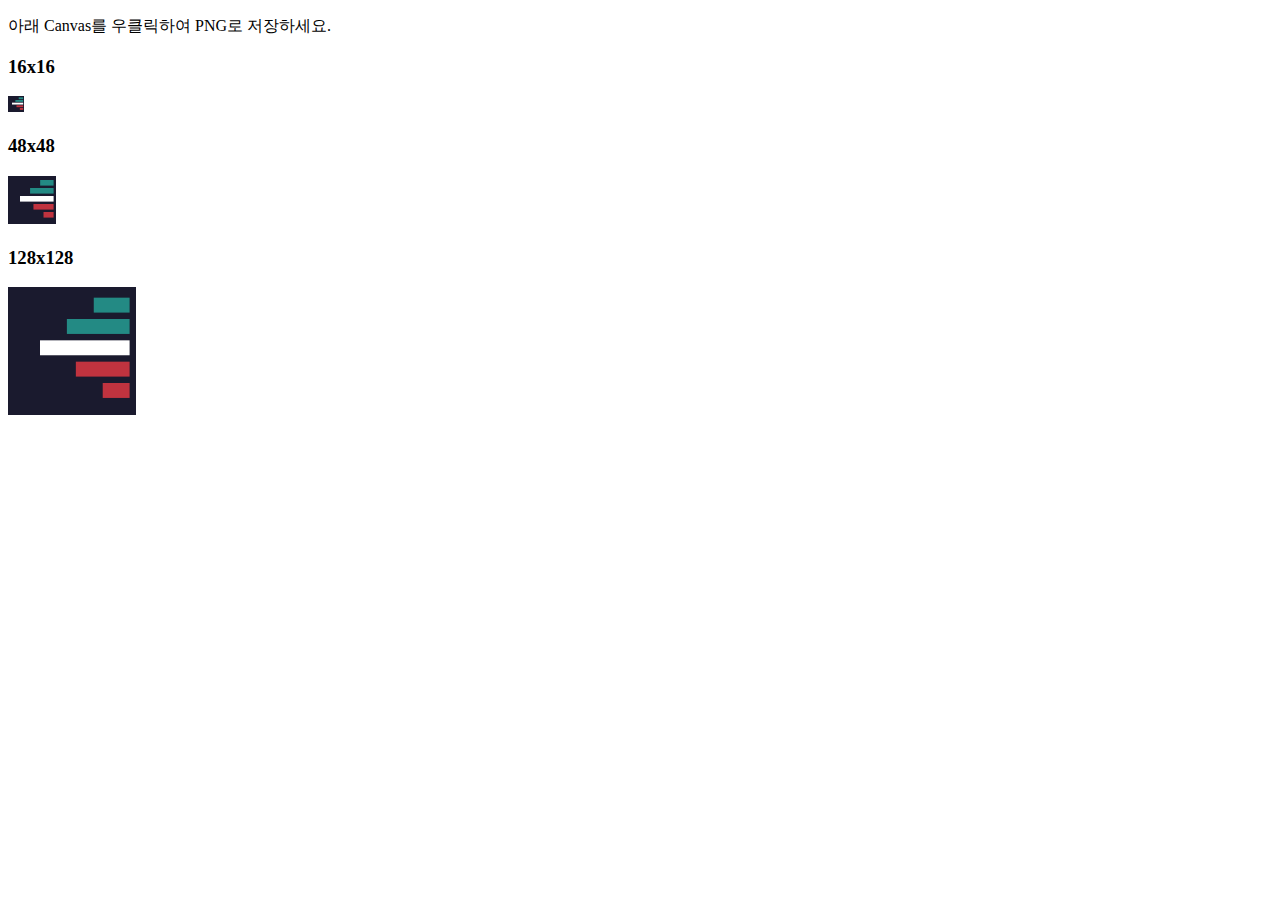
<file: chrome-extension/icons/generate-icons.html>
<!DOCTYPE html>
<html>
<head><title>Icon Generator</title></head>
<body>
<p>아래 Canvas를 우클릭하여 PNG로 저장하세요.</p>

<h3>16x16</h3><canvas id="c16" width="16" height="16"></canvas>
<h3>48x48</h3><canvas id="c48" width="48" height="48"></canvas>
<h3>128x128</h3><canvas id="c128" width="128" height="128"></canvas>

<script>
function drawIcon(id, size) {
  const c = document.getElementById(id);
  const ctx = c.getContext('2d');
  const s = size;

  ctx.fillStyle = '#1a1a2e';
  ctx.fillRect(0, 0, s, s);

  const bars = [0.4, 0.7, 1.0, 0.6, 0.3];
  const barH = s / (bars.length + 1);

  bars.forEach((ratio, i) => {
    const y = barH * (i + 0.5);
    const w = ratio * s * 0.7;
    ctx.fillStyle = i < 2 ? 'rgba(38,166,154,0.8)' : (i > 2 ? 'rgba(234,57,67,0.8)' : '#fff');
    ctx.fillRect(s - w - s * 0.05, y, w, barH * 0.7);
  });
}
drawIcon('c16', 16);
drawIcon('c48', 48);
drawIcon('c128', 128);
</script>
</body>
</html>
</file>
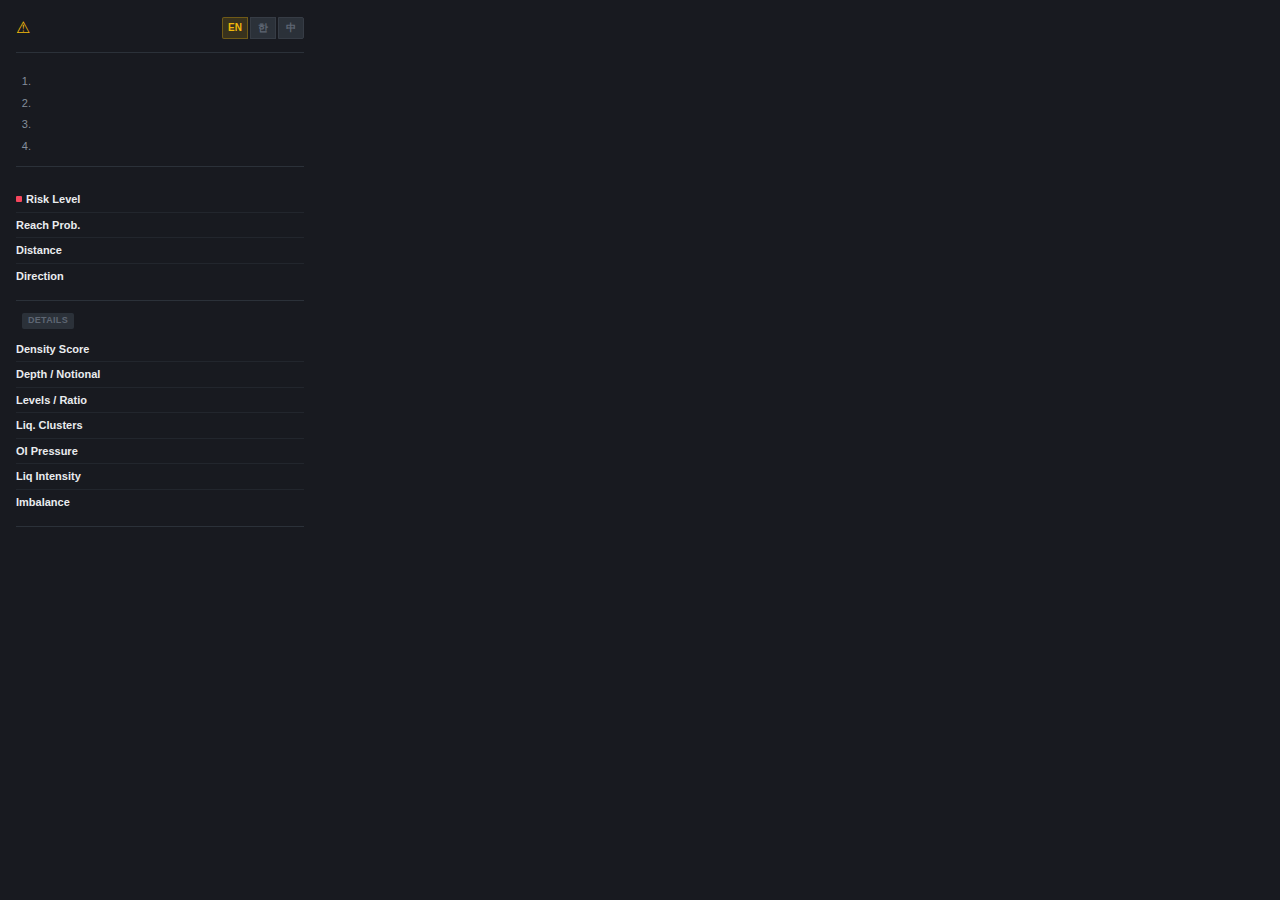
<file: chrome-extension/popup/popup.html>
<!DOCTYPE html>
<html lang="en">
<head>
  <meta charset="UTF-8" />
  <link rel="stylesheet" href="popup.css" />
</head>
<body>
  <div class="popup">
    <div class="header">
      <span class="header-icon">&#9888;</span>
      <h1 id="popup-title"></h1>
      <div class="lang-selector" id="lang-selector">
        <button class="lang-btn active" data-lang="en">EN</button>
        <button class="lang-btn" data-lang="ko">한</button>
        <button class="lang-btn" data-lang="zh">中</button>
      </div>
    </div>

    <p class="intro" id="popup-intro"></p>

    <div class="divider"></div>

    <h2 id="popup-usage-title"></h2>
    <ol class="usage-list">
      <li id="popup-usage-1"></li>
      <li id="popup-usage-2"></li>
      <li id="popup-usage-3"></li>
      <li id="popup-usage-4"></li>
    </ol>

    <div class="divider"></div>

    <h2 id="popup-basic-title"></h2>
    <dl class="metric-list">
      <div class="metric-item">
        <dt><span class="dot critical"></span>Risk Level</dt>
        <dd id="desc-risk-level"></dd>
      </div>
      <div class="metric-item">
        <dt>Reach Prob.</dt>
        <dd id="desc-reach-prob"></dd>
      </div>
      <div class="metric-item">
        <dt>Distance</dt>
        <dd id="desc-distance"></dd>
      </div>
      <div class="metric-item">
        <dt>Direction</dt>
        <dd id="desc-direction"></dd>
      </div>
    </dl>

    <div class="divider"></div>

    <h2><span id="popup-detail-title"></span> <span class="badge">Details</span></h2>
    <dl class="metric-list">
      <div class="metric-item">
        <dt>Density Score</dt>
        <dd id="desc-density"></dd>
      </div>
      <div class="metric-item">
        <dt>Depth / Notional</dt>
        <dd id="desc-depth-notional"></dd>
      </div>
      <div class="metric-item">
        <dt>Levels / Ratio</dt>
        <dd id="desc-levels-ratio"></dd>
      </div>
      <div class="metric-item">
        <dt>Liq. Clusters</dt>
        <dd id="desc-clusters"></dd>
      </div>
      <div class="metric-item">
        <dt>OI Pressure</dt>
        <dd id="desc-oi"></dd>
      </div>
      <div class="metric-item">
        <dt>Liq Intensity</dt>
        <dd id="desc-liq"></dd>
      </div>
      <div class="metric-item">
        <dt>Imbalance</dt>
        <dd id="desc-imbal"></dd>
      </div>
    </dl>

    <div class="divider"></div>

    <div class="footer" id="popup-footer"></div>
  </div>

  <script src="../common/i18n.js"></script>
  <script src="popup.js"></script>
</body>
</html>
</file>
<file: chrome-extension/popup/popup.css>
* {
  margin: 0;
  padding: 0;
  box-sizing: border-box;
}

body {
  width: 320px;
  max-height: 520px;
  overflow-y: auto;
  background: #181A20;
  color: #EAECEF;
  font-family: 'BinancePlex', -apple-system, 'Helvetica Neue', Arial, sans-serif;
  font-size: 12px;
  line-height: 1.5;
}

.popup {
  padding: 16px;
}

.header {
  display: flex;
  align-items: center;
  gap: 6px;
}

.header-icon {
  font-size: 16px;
  color: #F0B90B;
}

.header h1 {
  font-size: 14px;
  font-weight: 700;
  color: #EAECEF;
  flex: 1;
}

.lang-selector {
  display: flex;
  gap: 2px;
  flex-shrink: 0;
}

.lang-btn {
  width: 26px;
  height: 22px;
  border: 1px solid #363C45;
  background: #2B3139;
  color: #5E6673;
  font-size: 10px;
  font-weight: 600;
  cursor: pointer;
  font-family: inherit;
  padding: 0;
  line-height: 20px;
  text-align: center;
}

.lang-btn:first-child { border-radius: 2px 0 0 2px; }
.lang-btn:last-child { border-radius: 0 2px 2px 0; }

.lang-btn.active {
  background: rgba(240, 185, 11, 0.15);
  color: #F0B90B;
  border-color: rgba(240, 185, 11, 0.3);
}

.lang-btn:hover:not(.active) {
  background: #363C45;
  color: #848E9C;
}

.intro {
  margin-top: 10px;
  font-size: 12px;
  color: #848E9C;
  line-height: 1.6;
}

.intro strong {
  color: #EAECEF;
  font-weight: 600;
}

.divider {
  height: 1px;
  background: #2B3139;
  margin: 12px 0;
}

h2 {
  font-size: 12px;
  font-weight: 700;
  color: #EAECEF;
  margin-bottom: 8px;
  display: flex;
  align-items: center;
  gap: 6px;
}

.badge {
  font-size: 9px;
  font-weight: 600;
  color: #5E6673;
  background: #2B3139;
  padding: 1px 6px;
  border-radius: 2px;
  text-transform: uppercase;
  letter-spacing: 0.3px;
}

.usage-list {
  padding-left: 18px;
  display: flex;
  flex-direction: column;
  gap: 5px;
  color: #848E9C;
}

.usage-list li {
  font-size: 11px;
  line-height: 1.5;
}

.usage-list strong {
  color: #EAECEF;
  font-weight: 600;
}

.usage-list em {
  color: #F0B90B;
  font-style: normal;
  font-weight: 600;
}

.metric-list {
  display: flex;
  flex-direction: column;
  gap: 0;
}

.metric-item {
  display: flex;
  align-items: baseline;
  gap: 8px;
  padding: 4px 0;
  border-bottom: 1px solid rgba(43, 49, 57, 0.5);
}

.metric-item:last-child {
  border-bottom: none;
}

.metric-item dt {
  flex-shrink: 0;
  width: 100px;
  font-size: 11px;
  font-weight: 600;
  color: #EAECEF;
  display: flex;
  align-items: center;
  gap: 4px;
}

.metric-item dd {
  font-size: 11px;
  color: #848E9C;
  line-height: 1.4;
}

.dot {
  width: 6px;
  height: 6px;
  border-radius: 1px;
  flex-shrink: 0;
}

.dot.critical { background: #F6465D; }
.dot.high     { background: #F0B90B; }
.dot.medium   { background: #1E9CF4; }
.dot.low      { background: #0ECB81; }

.footer {
  text-align: center;
  font-size: 10px;
  color: #5E6673;
}

body::-webkit-scrollbar {
  width: 3px;
}

body::-webkit-scrollbar-track {
  background: transparent;
}

body::-webkit-scrollbar-thumb {
  background: #474D57;
  border-radius: 2px;
}
</file>
